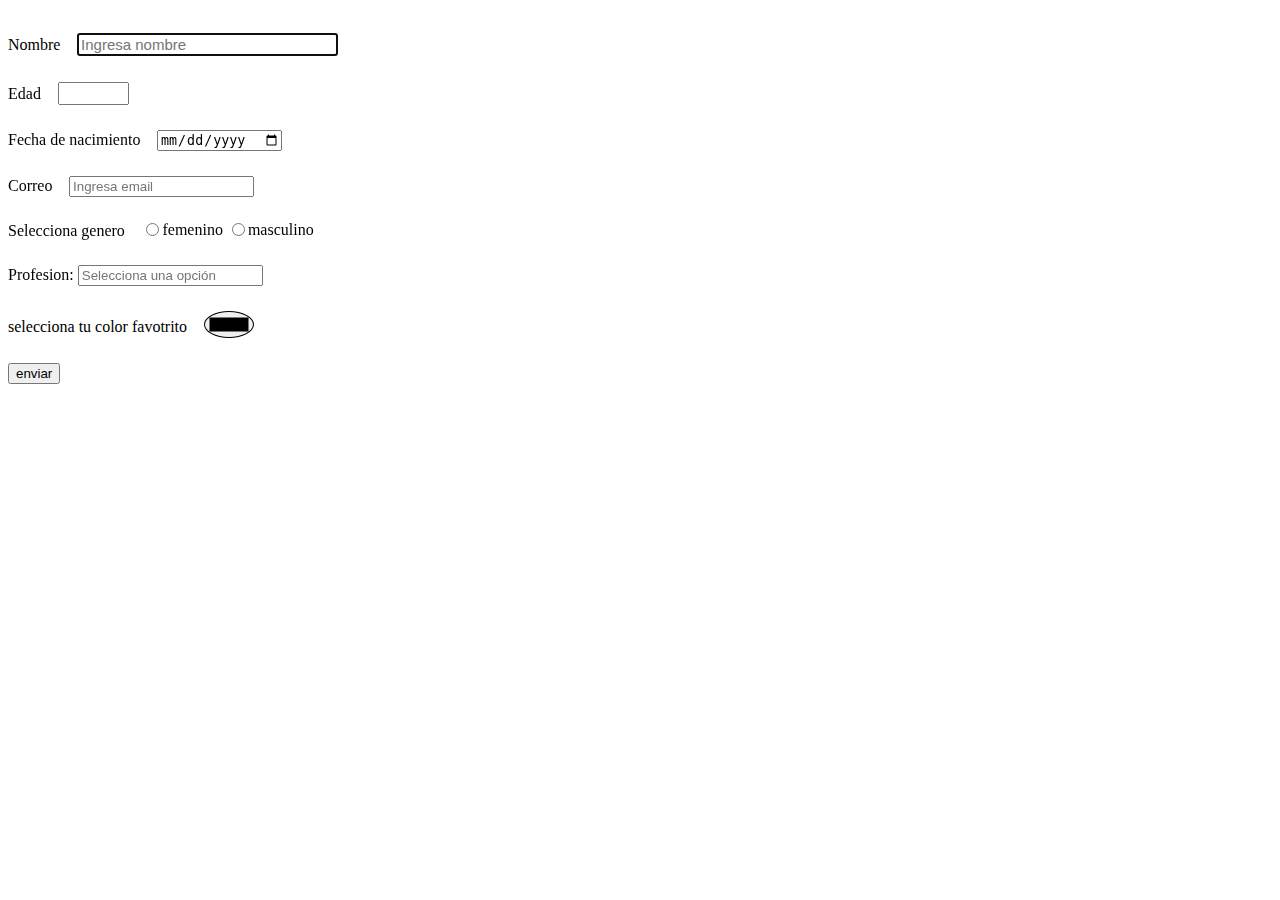
<file: a_form_of_madness/index.html>
<!DOCTYPE html>
<html lang="en">
<head>
    <meta charset="UTF-8">
    <meta name="viewport" content="width=device-width, initial-scale=1.0">
    <title>Ejemplos del capitulo 9 </title>
    <link rel="stylesheet" href="css/estilo.css">
</head>
<body>
    <form method="POST">       
       <label >Nombre</label> <input type="text" placeholder="Ingresa nombre" id="nombre">
        <br>
       <label >Edad</label>  <input type="number" min="18" id="edad">
        <br>
       <label >Fecha de nacimiento</label> <input type="date" id="fecha">
       <br>
       <label >Correo</label> <input type="email" placeholder="Ingresa email" id="email">
       <br>
       <label >Selecciona genero</label> <input type="radio" name="genero" value="fe" >femenino <input type="radio" name="genero" value="ma">masculino
       <br> 
       <label>Profesion:
       <input name=hp  list=prof placeholder="Selecciona una opción" id="opciones"></label>
       <datalist id=prof>
         <option value="Maestro">
         <option value="Licenciado">
         <option value="Ingeniero">
       </datalist>
       <br>
       <label >selecciona tu color favotrito</label> <input type="color" id="color">
       <br>
       <input type="submit" value="enviar" id="enviar">
    </form>
    <p id="datos"></p>
    <script src="funciones.js"></script>
</body>
</html>
</file>
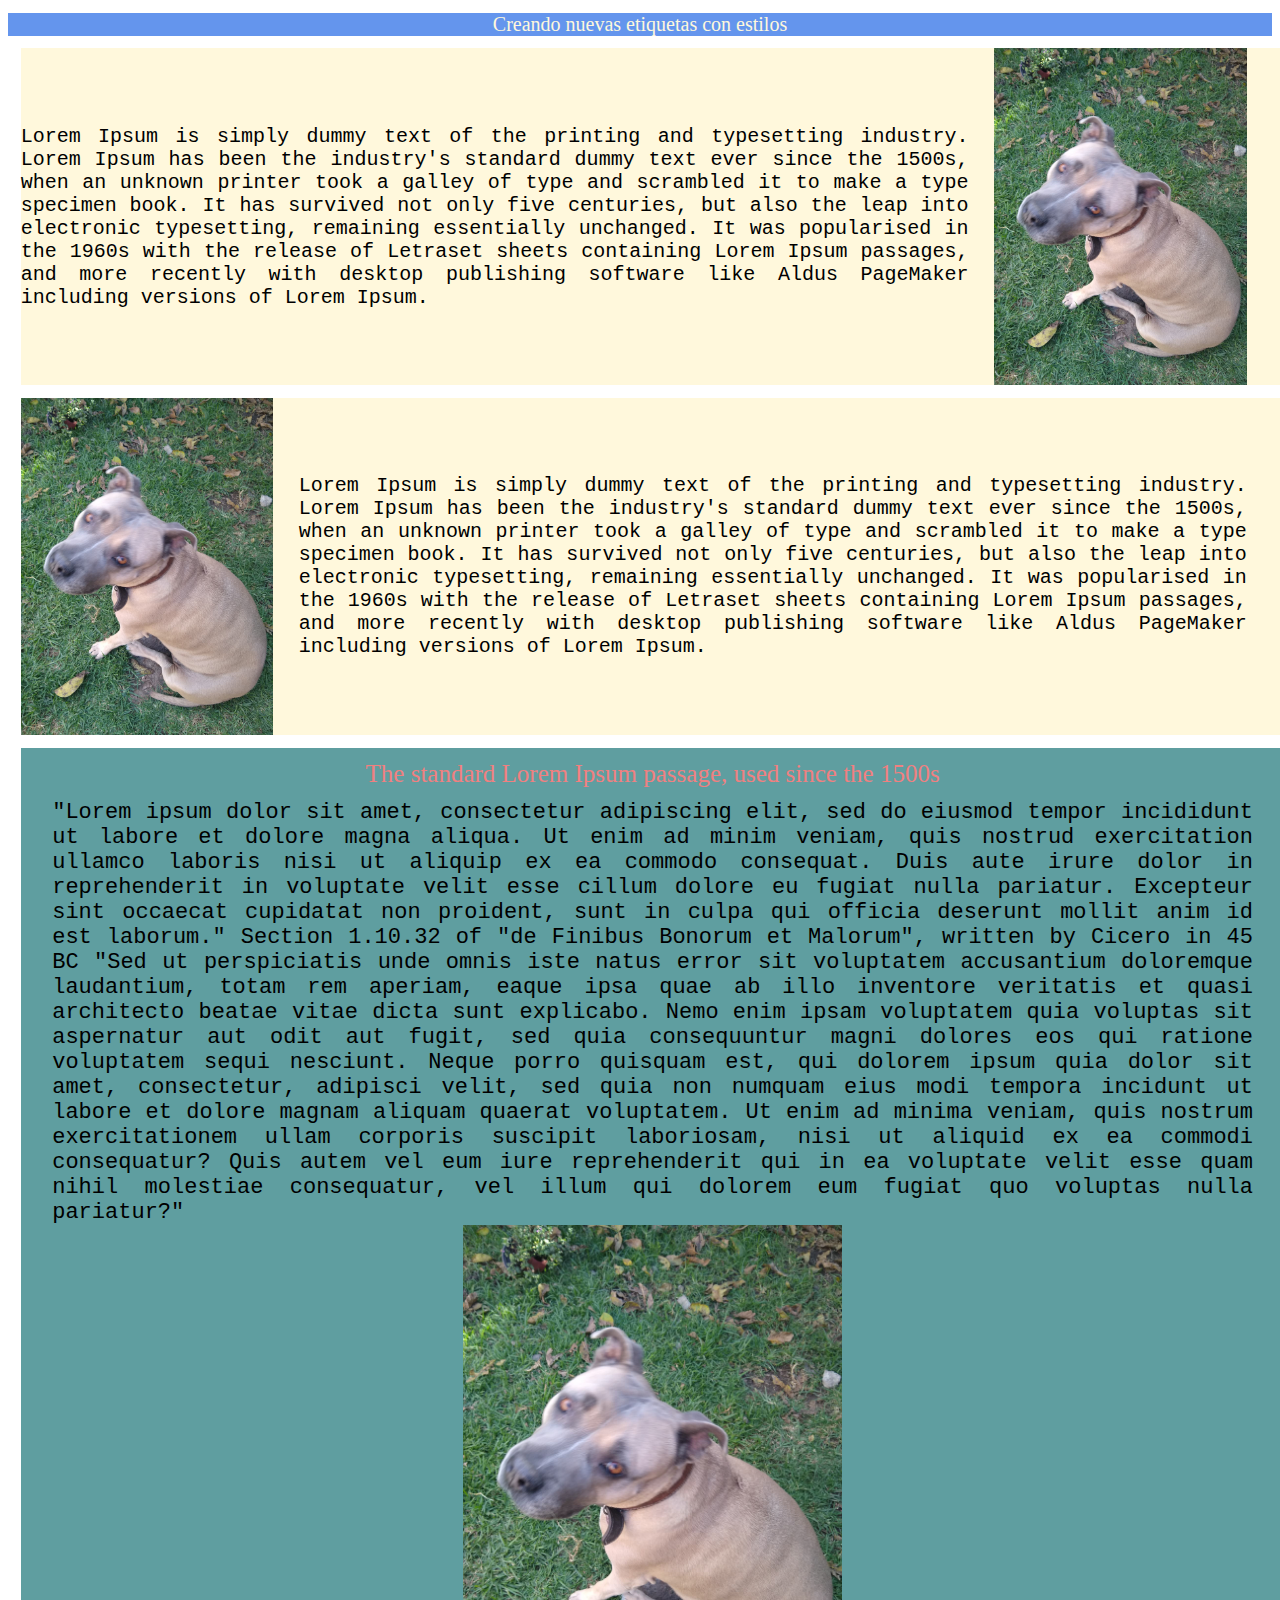
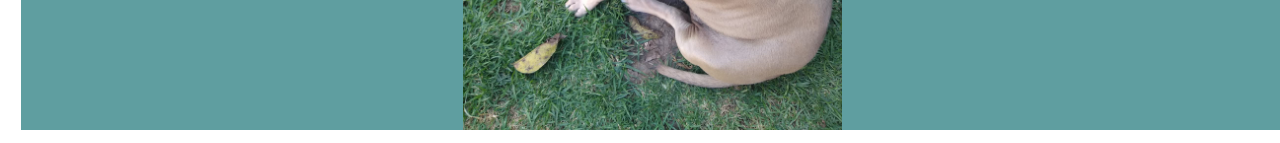
<file: distributed_extensibility_other_fansy_words/index.html>
<!DOCTYPE html>
<html lang="en">
<head>
    <meta charset="UTF-8">
    <meta name="viewport" content="width=device-width, initial-scale=1.0">
    <title>Creando nuevos elementos</title>
    <link rel="stylesheet" href="css/estilos.css">
</head>
<body>
    <titulo style="width: 100%;">Creando nuevas etiquetas con estilos</titulo>
    <componentes>
        <p1>
            Lorem Ipsum is simply dummy text of the printing and typesetting industry. Lorem Ipsum has been the industry's standard dummy text ever since the 1500s, when an unknown printer took a galley of type and scrambled 
            it to make a type specimen book. It has survived not only five centuries, but also the leap into electronic typesetting, remaining essentially unchanged. It was popularised in the 1960s with the release of Letraset
             sheets containing Lorem Ipsum passages, and more recently with desktop publishing software like Aldus PageMaker including versions of Lorem Ipsum.
        </p1>
        <img src="img/khia.jpg" id="im" >
    </componentes>
    <componentes>
        <img src="img/khia.jpg" id="im" >

        <p1>
            Lorem Ipsum is simply dummy text of the printing and typesetting industry. Lorem Ipsum has been the industry's standard dummy text ever since the 1500s, when an unknown printer took a galley of type and scrambled 
            it to make a type specimen book. It has survived not only five centuries, but also the leap into electronic typesetting, remaining essentially unchanged. It was popularised in the 1960s with the release of Letraset
             sheets containing Lorem Ipsum passages, and more recently with desktop publishing software like Aldus PageMaker including versions of Lorem Ipsum.
        </p1>
    </componentes>
    <contenedor>
        <p2>
            <subtitulo>The standard Lorem Ipsum passage, used since the 1500s</subtitulo>
            "Lorem ipsum dolor sit amet, consectetur adipiscing elit, sed do eiusmod tempor incididunt ut labore et dolore magna aliqua. Ut enim ad minim veniam, quis nostrud exercitation ullamco laboris nisi ut aliquip ex ea commodo consequat. 
            Duis aute irure dolor in reprehenderit in voluptate velit esse cillum dolore eu fugiat nulla pariatur. Excepteur sint occaecat cupidatat non proident, sunt in culpa qui officia deserunt mollit anim id est laborum."
            Section 1.10.32 of "de Finibus Bonorum et Malorum", written by Cicero in 45 BC
            "Sed ut perspiciatis unde omnis iste natus error sit voluptatem accusantium doloremque laudantium, totam rem aperiam, eaque ipsa quae ab illo inventore veritatis et quasi architecto beatae vitae dicta sunt explicabo. Nemo enim ipsam
            voluptatem quia voluptas sit aspernatur aut odit aut fugit, sed quia consequuntur magni dolores eos qui ratione voluptatem sequi nesciunt. Neque porro quisquam est, qui dolorem ipsum quia dolor sit amet, consectetur, adipisci velit,
            sed quia non numquam eius modi tempora incidunt ut labore et dolore magnam aliquam quaerat voluptatem. Ut enim ad minima veniam, quis nostrum exercitationem ullam corporis suscipit laboriosam, nisi ut aliquid ex ea commodi consequatur? Quis autem vel eum iure reprehenderit qui in ea voluptate velit esse quam nihil molestiae consequatur, vel illum qui dolorem eum fugiat quo voluptas nulla pariatur?"
        </p2>
        <img src="img/khia.jpg" id="im2">
    </contenedor>
</body>
</html>
</file>
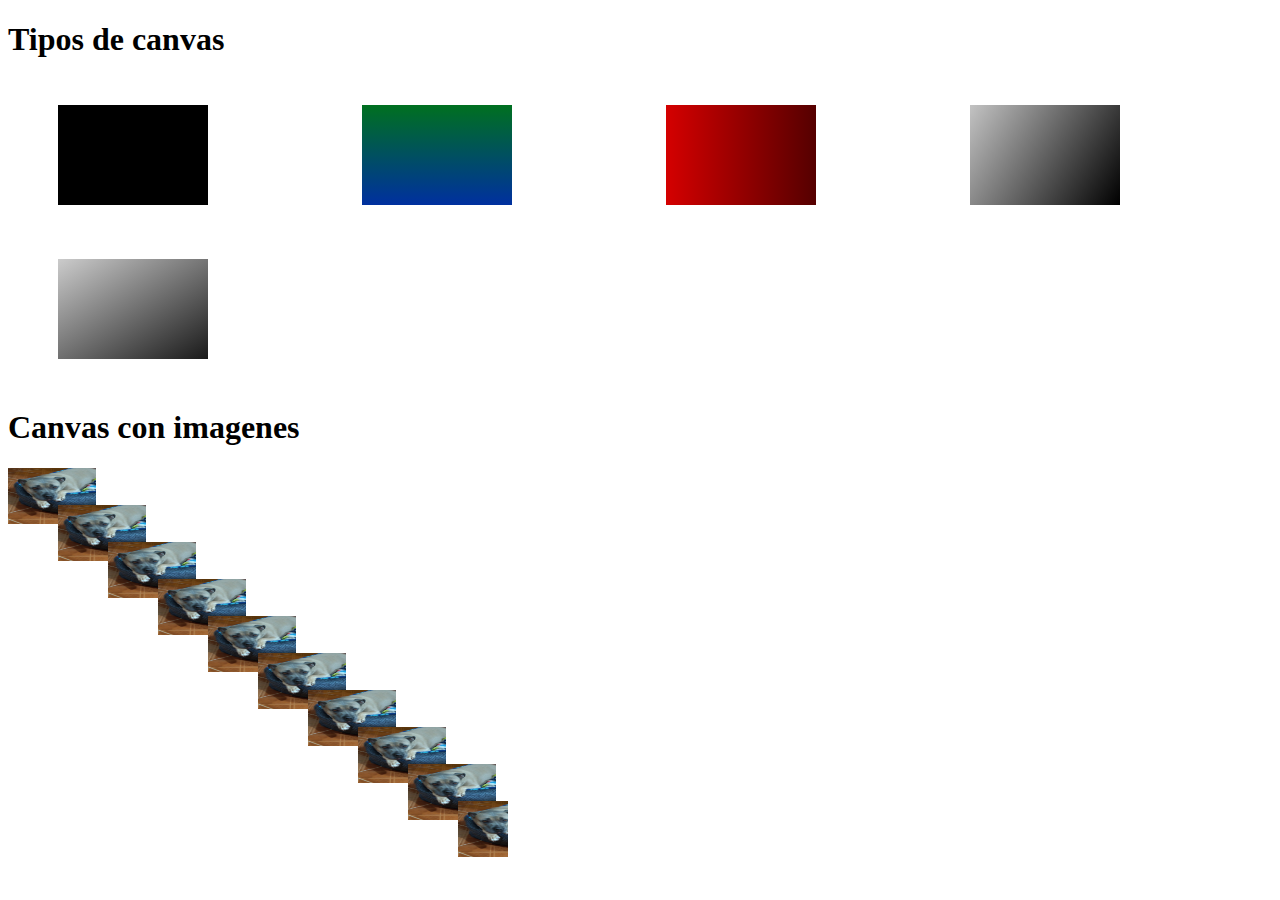
<file: lets_call_it_draw/index.html>
<!DOCTYPE html>
<html lang="en">
<head>
    <meta charset="UTF-8">
    <meta name="viewport" content="width=device-width, initial-scale=1.0">
    <title>Canvas</title>
    <script src="funciones.js"> </script>
</head>
<body>
    <h1>Tipos de canvas</h1>
    <canvas id="rec"> </canvas>
    <canvas id="rec1"></canvas>
    <canvas id="rec2"></canvas>
    <canvas id="rec3"></canvas>
    <canvas id="rec4"></canvas>
    <h1>Canvas con imagenes</h1>
    <canvas id="im" width="500"  height="400"> </canvas>
</body>
</html>
</file>
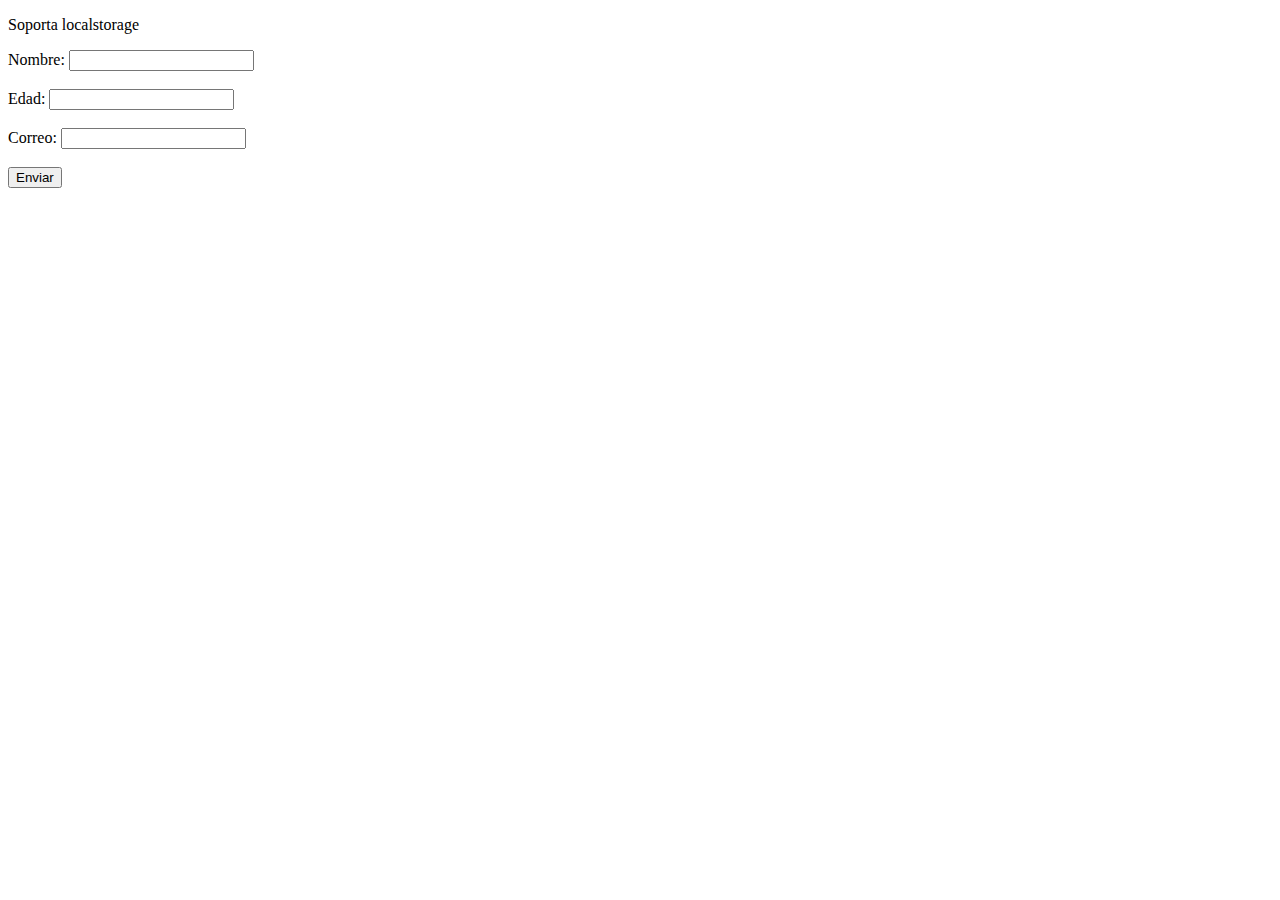
<file: lets_take_this_ofline/index.html>
<!DOCTYPE html>
<html lang="en" manifest="cache.manifest">
<head>
    <meta charset="UTF-8">
    <meta name="viewport" content="width=device-width, initial-scale=1.0">
    <title>Localstorage</title>
</head>
<body>
    <p id="et"> </p> 
    <form method="post">
       <label>Nombre:</label>   
       <input type="text " name="nombre" id="nombre">
       <br><br>
       <label> Edad: </label>
       <input type="number" name="edad" id="edad">
       <br><br>
       <label>Correo: </label>
       <input type="email" name="email" id="correo">
       <br><br>
       <input type="button" value="Enviar" id="enviar">
     </form>
     <section>
         <p id="muestra"> </p>
     </section>
     <script src="funciones.js"></script>
 </body>
</html>
</file>
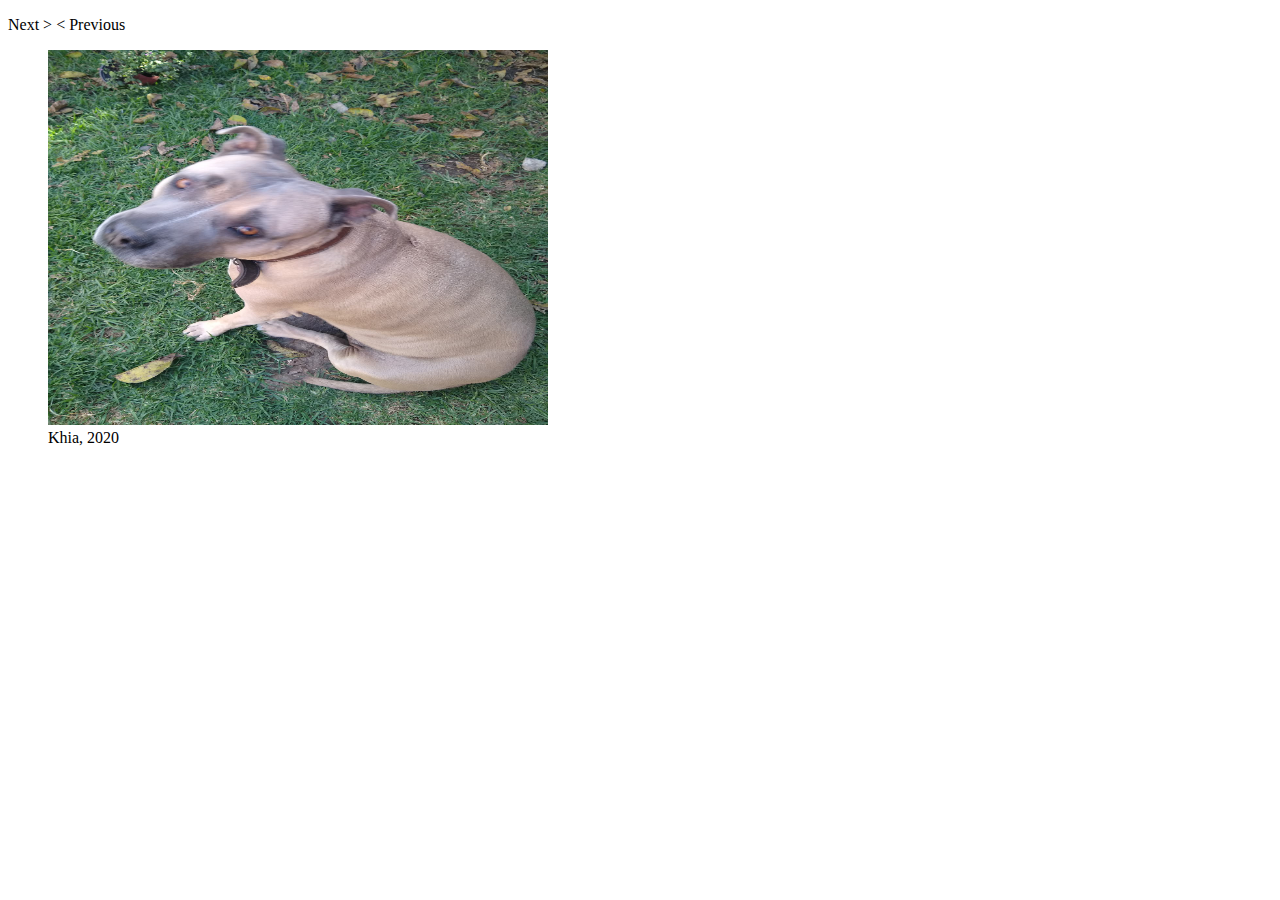
<file: manipulating_history_fun_profit/index.html>
<!DOCTYPE html>
<html lang="en">
<head>
    <meta charset="UTF-8">
    <meta name="viewport" content="width=device-width, initial-scale=1.0">
    <title>Cambio imagenes js</title>
    <script src="funciones.js"> </script>
</head>
<body>
    <aside id="gallery">
        <p class="photonav">
          <a id="photonext" onclick="cambia('+')">Next &gt;</a>
          <a id="photoprev" onclick="cambia('-')">&lt; Previous</a>
        </p>
        <figure id="photo">
          <img id="photoimg" src="img/khia.jpg"
                  alt="Fer" width="500" height="375">
          <figcaption id="p">Khia, 2020</figcaption>
        </figure>
      </aside>
</body>
</html>
</file>
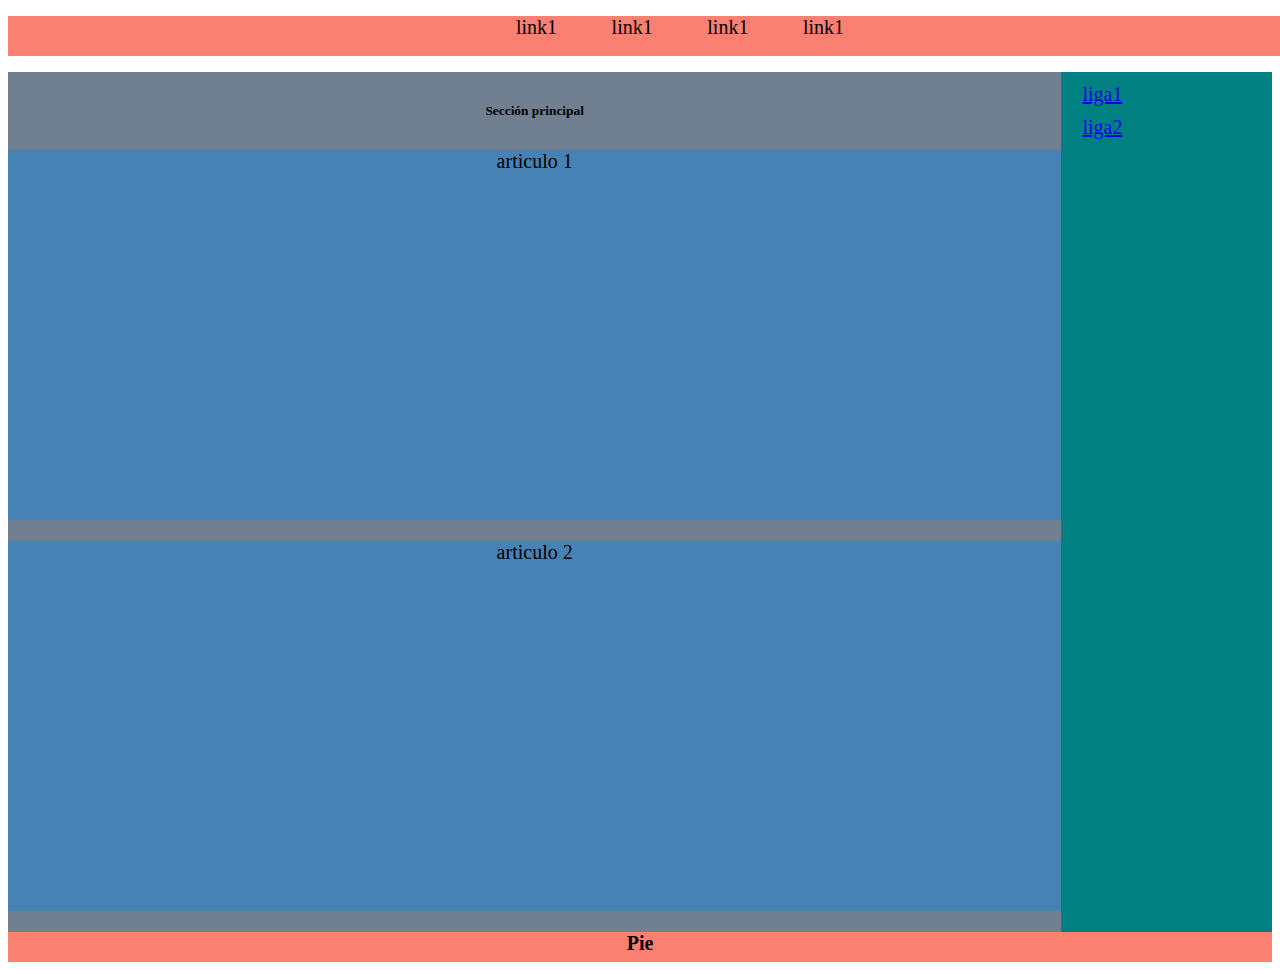
<file: whath_does_it_mean/index.html>
<!DOCTYPE html>
<html lang="en">
<head>
    <meta charset="UTF-8">
    <meta name="viewport"  initial-scale=1.0">
    <title>Estructura de una pagina web</title>
    <link rel="stylesheet" href="css/html5.css">
</head>
<body>
    <div class="caja"></div>
    <header>
    
    </header>
    <nav>
    <ul>
        <li>link1</li>
        <li>link1</li>
        <li>link1</li>
        <li>link1</li>
    </ul>   
    </nav>
    <main>
        <section>
            <h6>Sección principal</h6>
        <article>
            articulo 1 
        </article>
        <article>
            articulo 2
        </article>
        </section>
        <aside>
            <a href="#"> liga1</a>
            <a href="#"> liga2</a>
        </aside>
    </main>
    <footer> <strong>Pie</strong></footer>
</body>
</html>
</file>
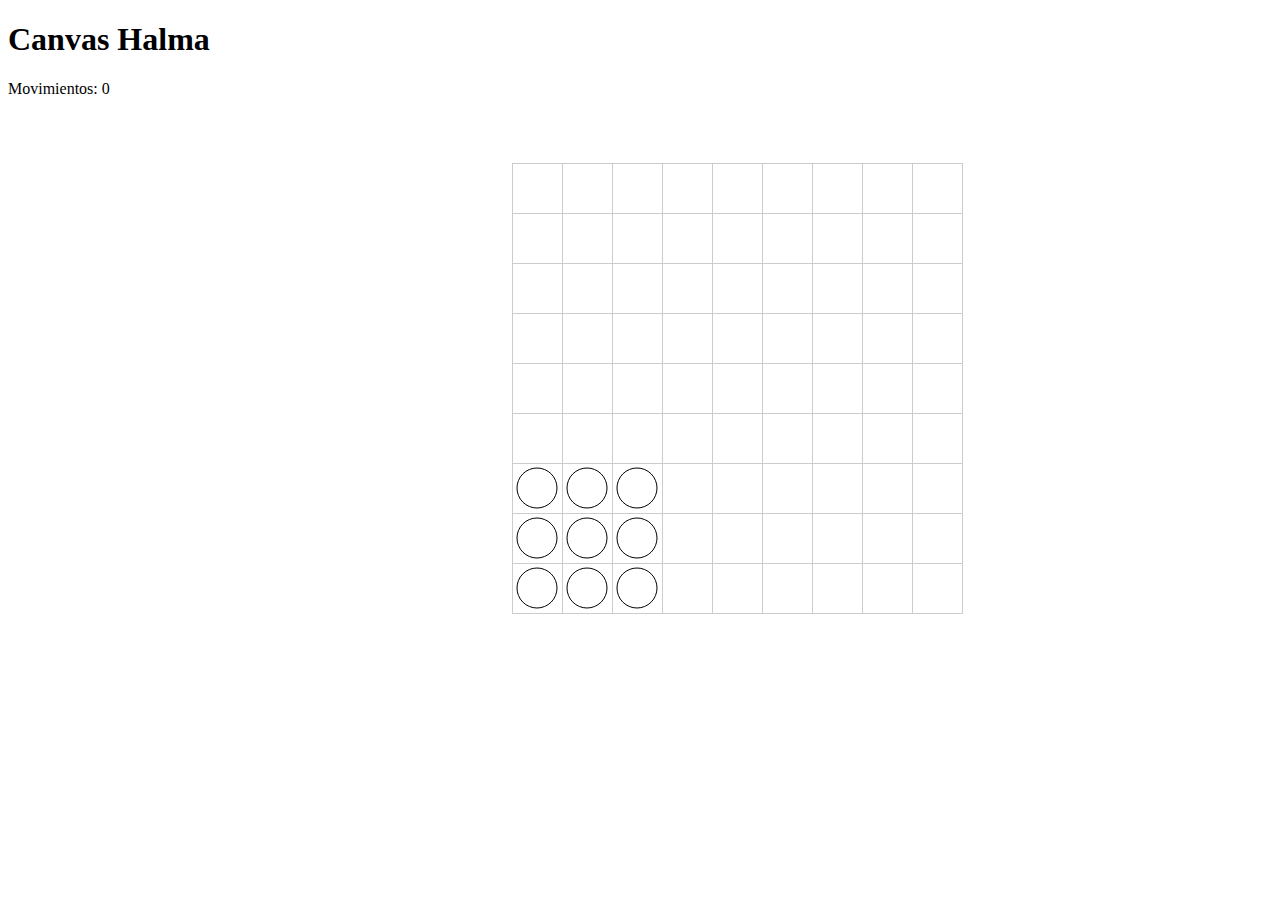
<file: lets_call_it_draw/halma.html>
<!DOCTYPE html>
<html lang="en">
<head>
<meta charset="UTF-8">
<meta name="robots" content="noindex">
<title>Halma</title>
</head>
<body>
  <h1>Canvas Halma</h1>
  <p id="moves">Movimientos: <span id="movecount">0</span></p>
  <canvas id="halma_canvas" width="500px" height="500px"></canvas>
<script src="halma.js"></script>
</body>
</html
</file>
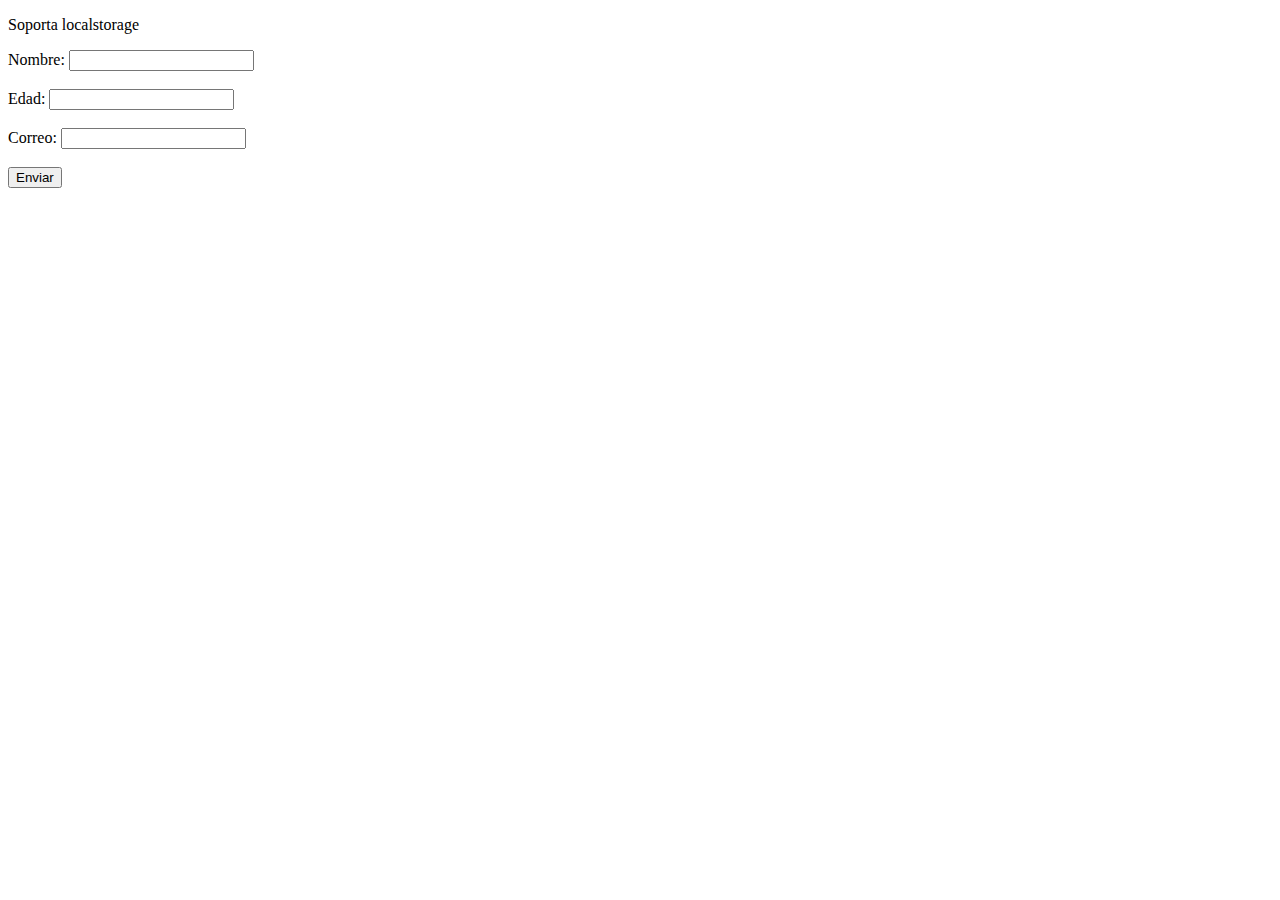
<file: local_storage_web_aplication/storage.html>
<!DOCTYPE html>
<html lang="en">
<head>
    <meta charset="UTF-8">
    <meta name="viewport" content="width=device-width, initial-scale=1.0">
    <title>Localstorage</title>
</head>
<body>
    <p id="et"> </p> 
    <form method="post">
       <label>Nombre:</label>   
       <input type="text " name="nombre" id="nombre">
       <br><br>
       <label> Edad: </label>
       <input type="number" name="edad" id="edad">
       <br><br>
       <label>Correo: </label>
       <input type="email" name="email" id="correo">
       <br><br>
       <input type="button" value="Enviar" id="enviar">
     </form>
     <section>
         <p id="muestra"> </p>
     </section>
     <script src="funciones.js"></script>
 </body>
</html>
</file>
<file: a_form_of_madness/css/estilo.css>
#nombre{
    width: 20%;
    font-size: 15px;
    height: 3%;
}
#color{
    border-radius: 100%;
}
#edad{
    width: 5%;
    font-size: 15px;
}
input{
    margin-top: 2%;    
}
label{
    margin-right: 1%;
    text-align: left;
}
</file>
<file: distributed_extensibility_other_fansy_words/css/estilos.css>
titulo{
    font-size: 20px;
    font-family: fantasy;
    background-color: cornflowerblue;
    margin-top: 1%;
    margin-bottom: 1%;
    color: cornsilk;
    max-width: 100;
    width: 100%;
    text-align: center;
    display: flex;
    flex-direction: column;
}
componentes{
  width: 100%;
  background-color: cornsilk;
  display: flex;
  flex-direction: row;
  align-items: center;
  margin:0% 1% 1% 1%;
}
p1{
  width: 75%;
  margin-right: 2%;
  text-align: justify;
  font-family: monospace;
  font-size: 20px;
}
#im{
  width: 20%;
  margin-right: 2%;
}
#im2{
  width: 30%;
  height: 20%;
  
}
subtitulo{
  font-size: 25px;
  font-family: fantasy;
  margin-top: 1%;
  margin-bottom: 1%;
  color: lightcoral;
  max-width: 100;
  width: 100%;
  text-align: center;
  display: flex;
  flex-direction: column;
}
contenedor{
  width: 100%;
  background-color: cadetblue;
  display: flex;
  flex-direction: column;
  align-items: center;
  margin:0% 1% 1% 1%;
}
p2{
  width: 95%;
  text-align: justify;
  font-family: monospace;
  font-size: 22px;
}
</file>
<file: whath_does_it_mean/css/html5.css>
main{
    background-color: teal;
    width: 100%;
    height: 860px;
    display: flex;
    
}
footer{
    display: flex;
    flex-flow: column;
    width: 100%;
    height: 30px;
    text-align: center;
    font-size: 20px;
    background-color: salmon;
}
nav ul{
    list-style-type: none;
    width: 100%;
    height: 40px;
    text-align: center;    
    background-color: salmon;

}
li{
    margin-bottom: 2%;
    display: inline;
    margin-right: 2%;
    margin-left: 2%;
    font-size: 20px;
}
section{
    text-align: center;
    font-size: 20px;
    display: flex;
    flex-flow: column;
    width: 100%;
    background-color: slategrey;

}
article {
    width:100%;
    margin-bottom: 2%;
    height: 400px;
    margin-right: 2%;
    font-size: 20px;
    background-color: steelblue;
    float: left;
}
aside{
    width: 20%;
    font-size: 20px;
    display: flex;
    flex-flow: column;
    
}
a{
text-align: left;
margin-left: 10%;
margin-top: 5%;
width: 100%;
font-size: 20px;
}
</file>
